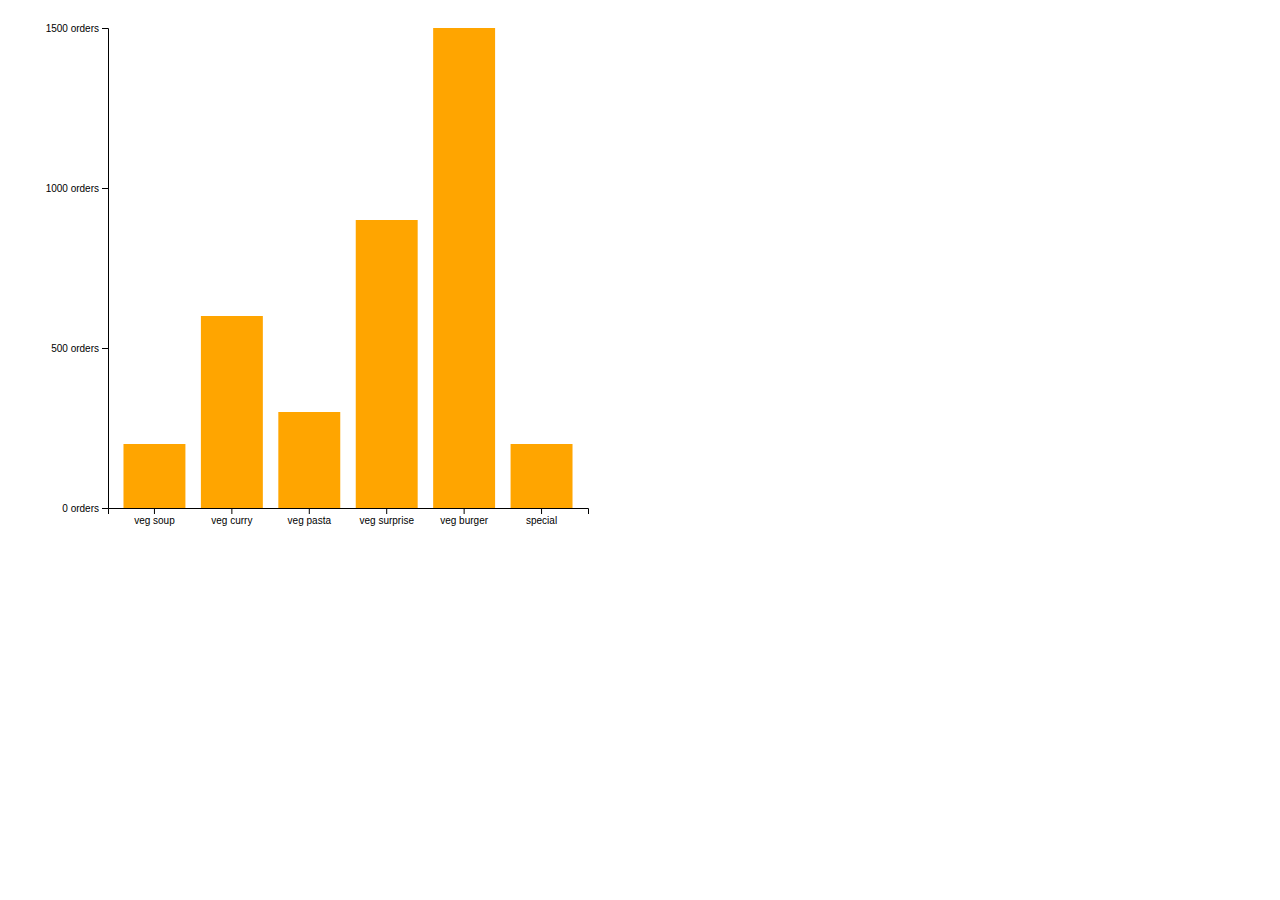
<file: index.html>
<!DOCTYPE html>
<html lang="en">
<head>
    <meta charset="UTF-8">
    <meta name="viewport" content="width=device-width, initial-scale=1.0">
    <title>Document</title>
</head>
<body>

    <div></div>
    <div class="canvas"></div>

    
    <script src="./d3.v7.min.js"></script>
    <script src="./index2.js"></script>

</body>
</html>
</file>
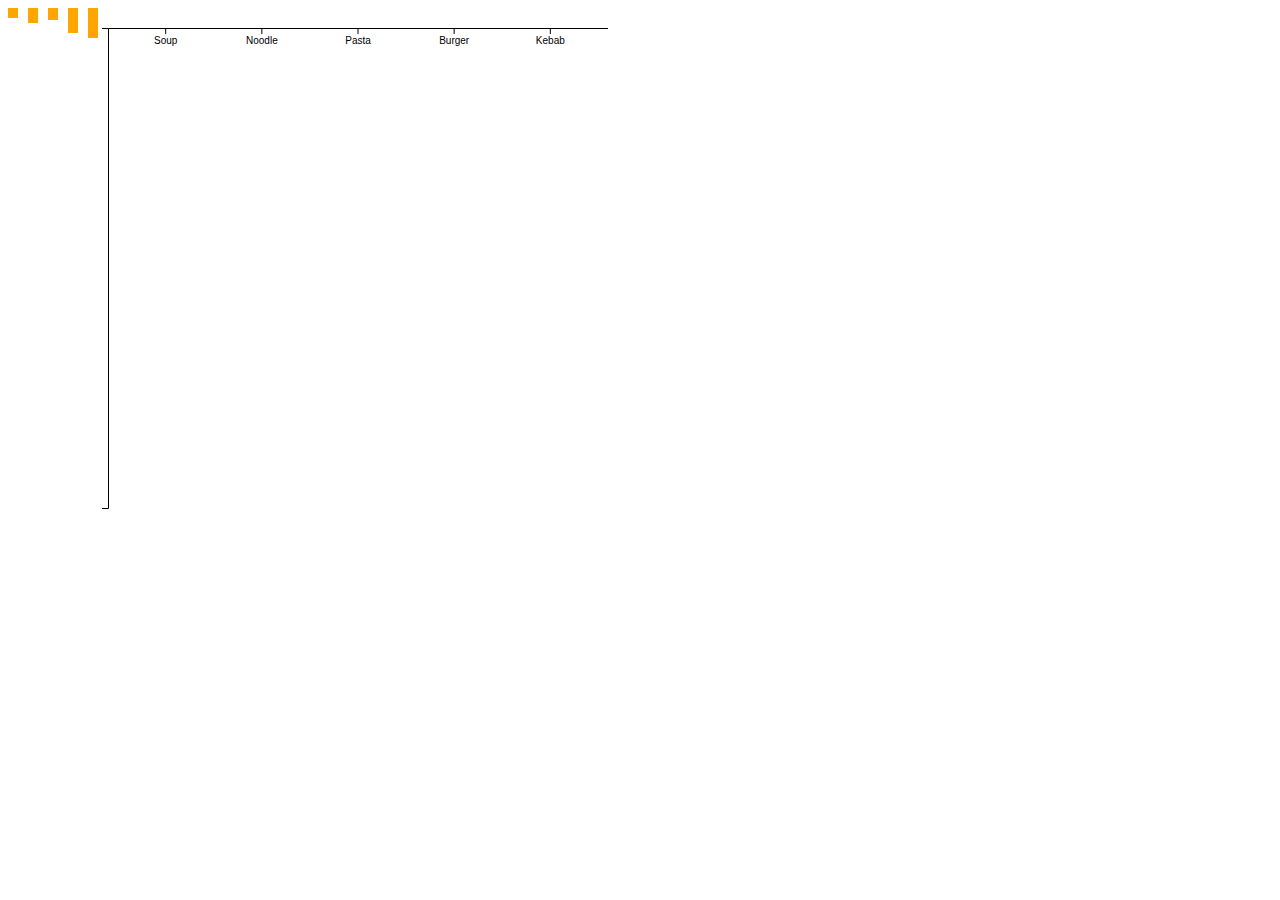
<file: BarCHART/index.html>
<!DOCTYPE html>
<html lang="en">
<head>
    <meta charset="UTF-8">
    <meta name="viewport" content="width=device-width, initial-scale=1.0">
    <title>D3 BarChart</title>
</head>
<body>

    <div class="canvas"></div>
    <script src="./d3.v7.min.js"></script>
    <script src="./index.js"></script>
    
</body>
</html>
</file>
